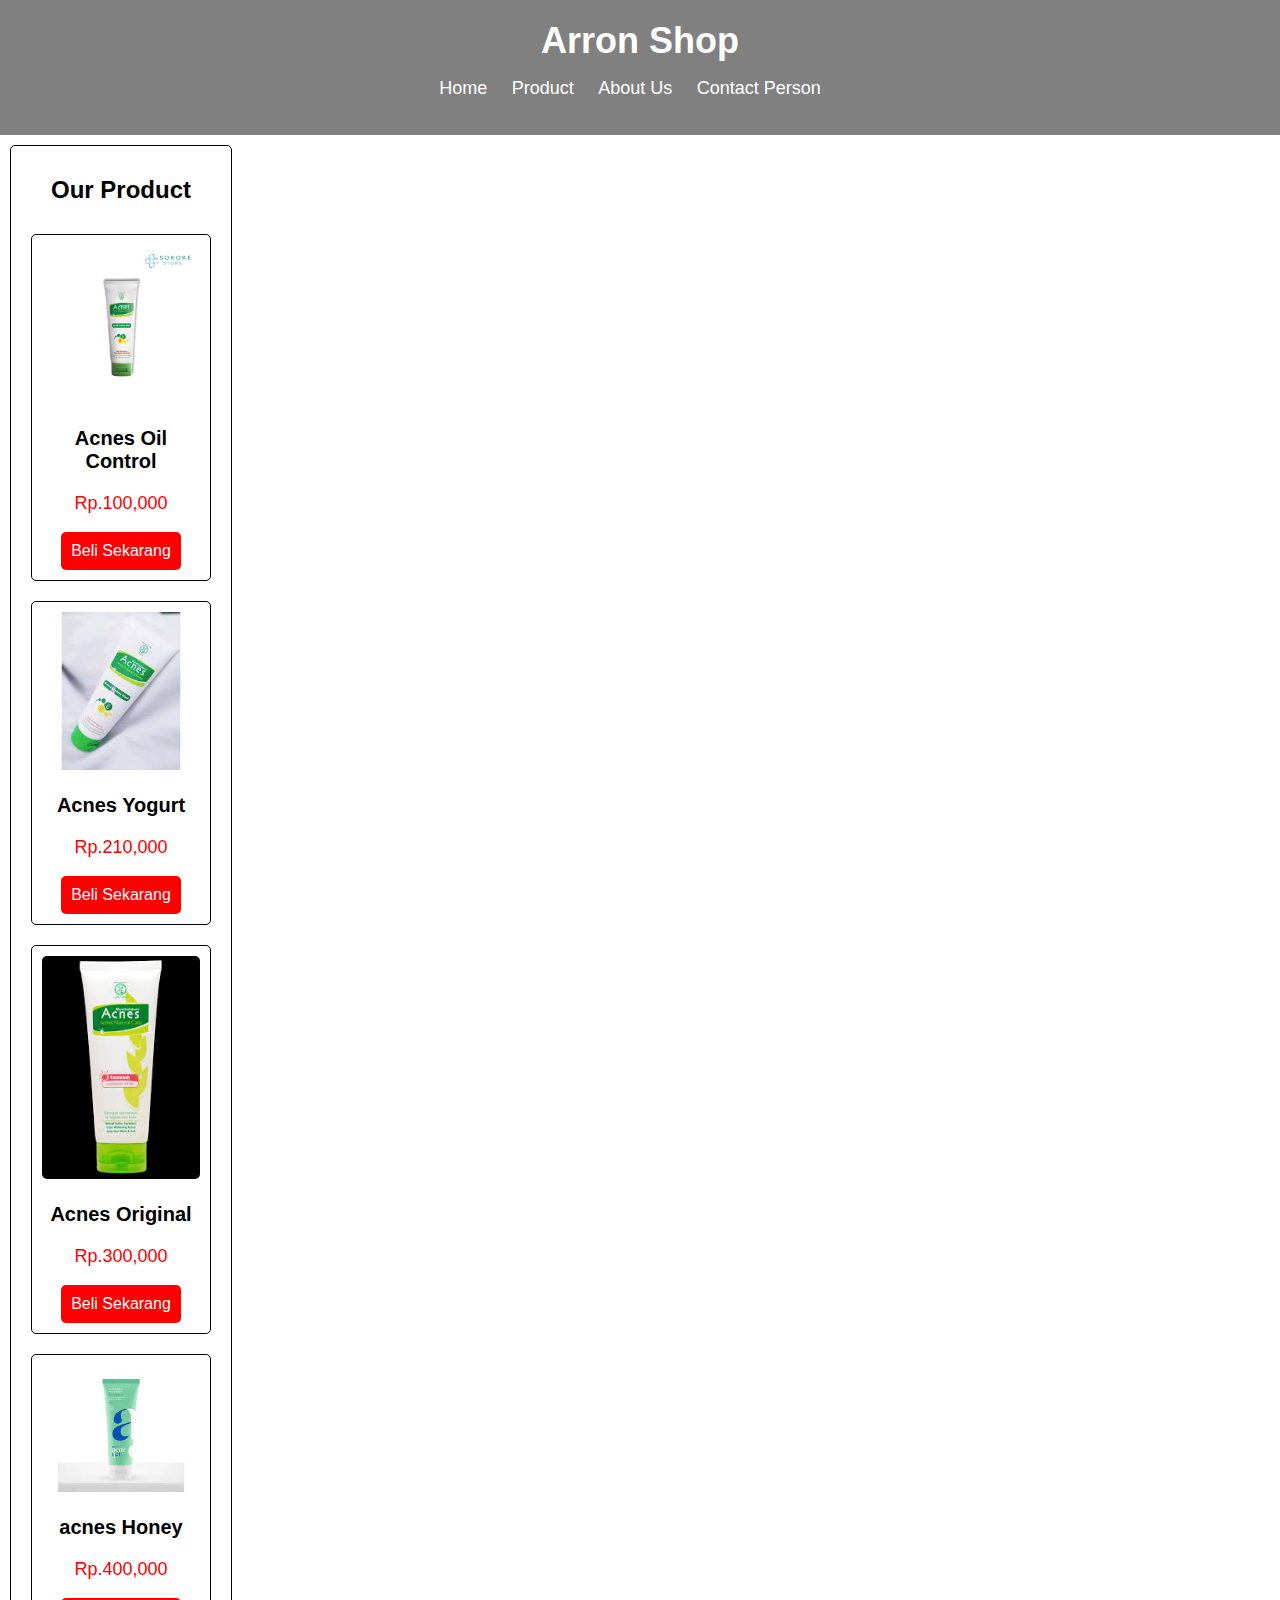
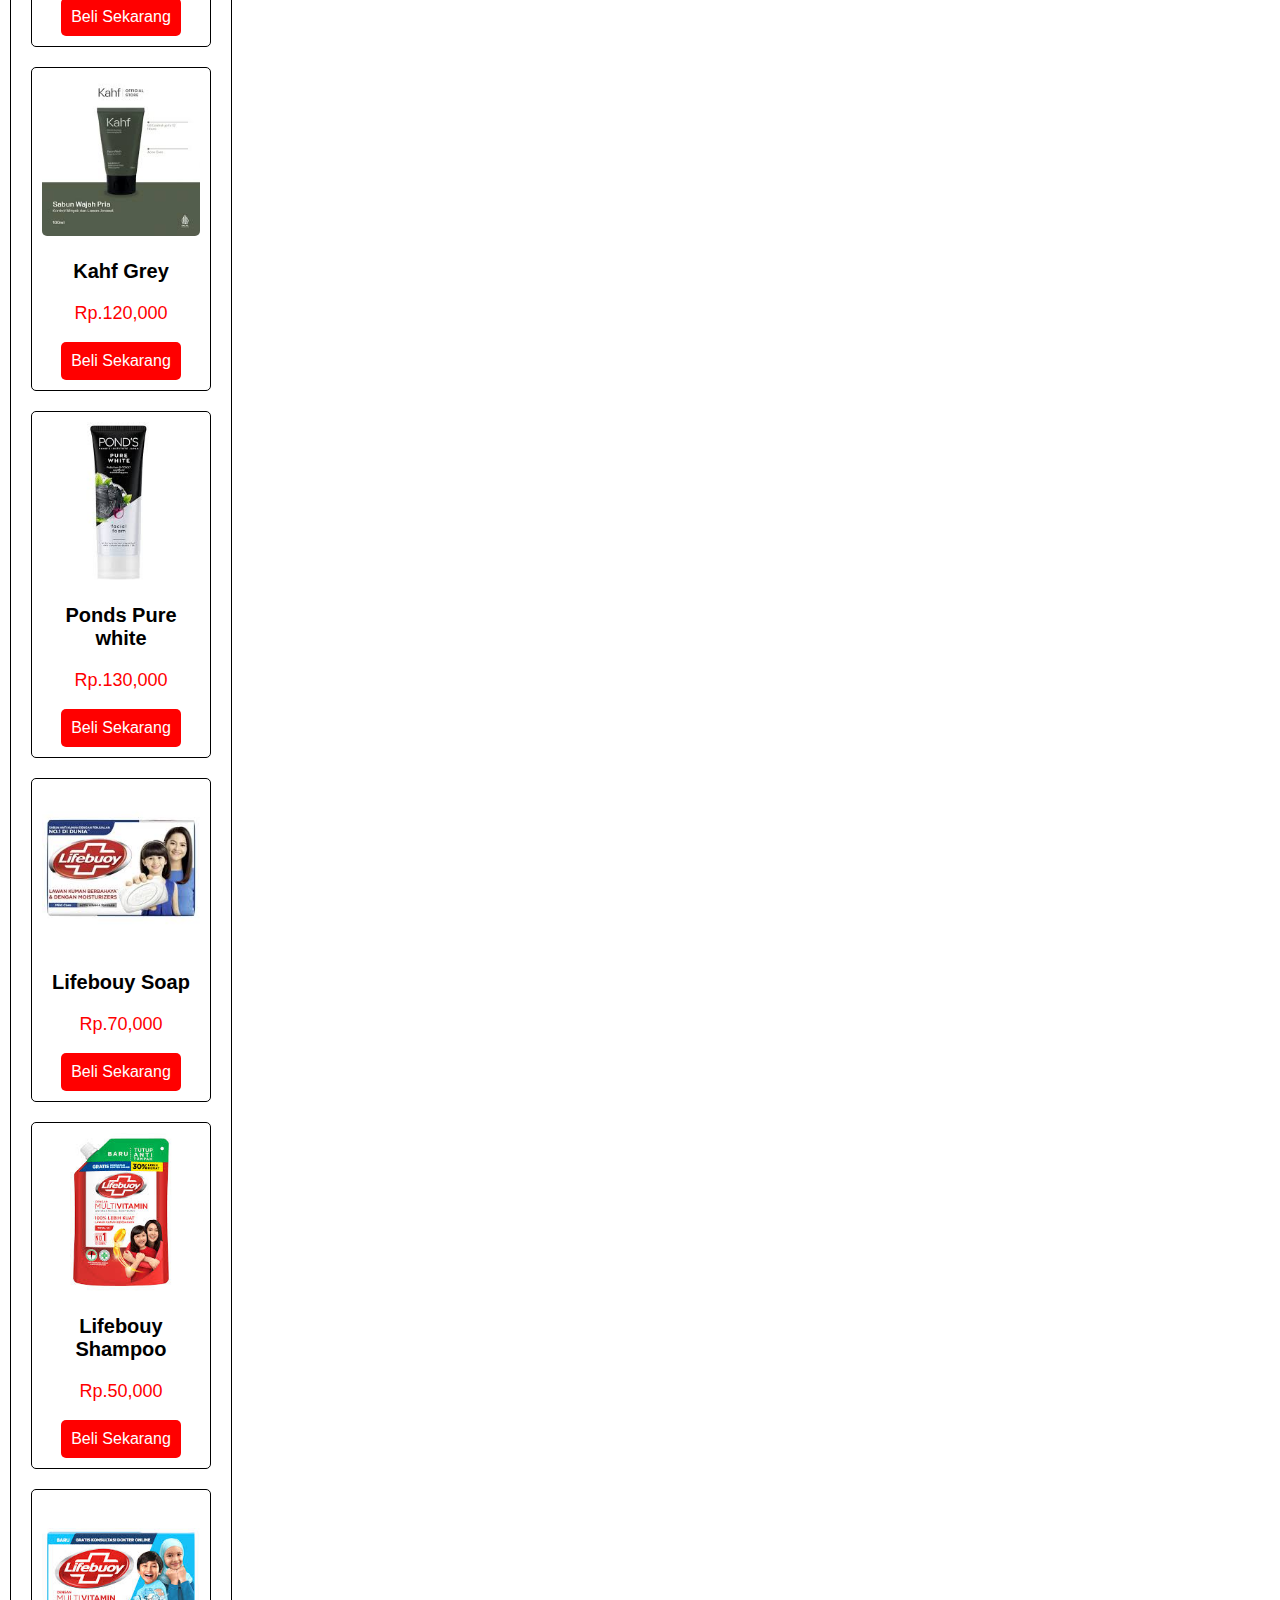
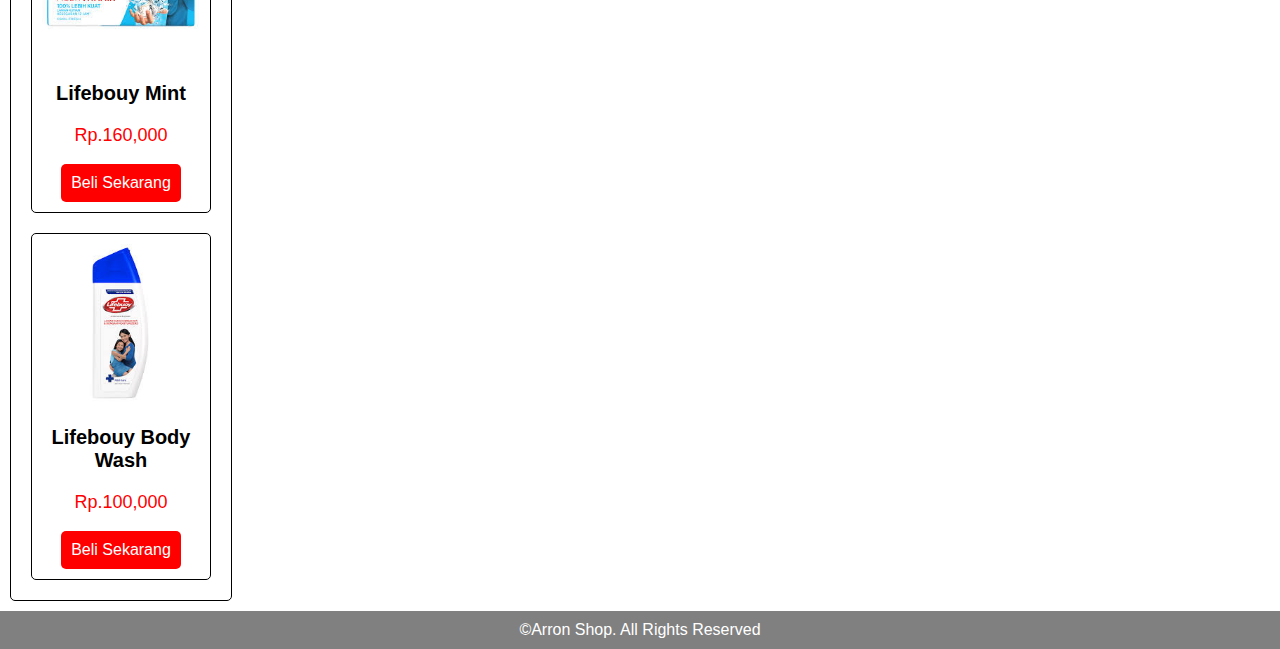
<file: pemograman.web/Pertemuan5/index.html>
<!DOCTYPE html>
<html lang="en">
<head>
    <meta charset="UTF-8">
    <meta name="viewport" content="width=device-width, initial-scale=1.0">
    <link rel="stylesheet" href="style.css">
    <title>Website Penjualan Barang</title>
</head>
<body>
    <!--Header-->
    <header>
        <div class="container">
            <h1>Arron Shop</h1>
            <nav>
                <ul>
                    <li><a href="#">Home</a></li>
                    <li><a href="#">Product</a></li>
                    <li><a href="aboutus.html">About Us</a></li>
                    <li><a href="#">Contact Person</a></li>
                </ul>
            </nav>
        </div>
    </header>

    <!--Bagian Produk-->
<section class="product">
    <div class="container">
            <h2>Our Product</h2>
            <div class="product-grid">

                <!--Produk.1-->
                <div class="product">
                    <img src="foto'/acnes 1.jpg" alt="product">
                    <h3>Acnes Oil Control</h3>
                    <p>Rp.100,000</p>
                    <button>Beli Sekarang</button>
                </div>

                <!--Produk.2-->
                <div class="product">
                    <img src="foto'/acnes 2.jpg" alt="product2">
                    <h3>Acnes Yogurt </h3>
                    <p>Rp.210,000</p>
                    <button>Beli Sekarang</button>
                </div>

                <!--Produk.3-->
                <div class="product">
                    <img src="foto'/acnes 3.jpg" alt="product3">
                    <h3>Acnes Original</h3>
                    <p>Rp.300,000</p>
                    <button>Beli Sekarang</button>
                </div>

                <!--Produk.4-->
                <div class="product">
                    <img src="foto'/acnes 4.jpg" alt="product4">
                    <h3>acnes Honey</h3>
                    <p>Rp.400,000</p>
                    <button>Beli Sekarang</button>
                </div>
               
                <!--Produk.5-->
                <div class="product">
                    <img src="foto'/acnes5.jpg" alt="product">
                    <h3>Kahf Grey</h3>
                    <p>Rp.120,000</p>
                    <button>Beli Sekarang</button>
                </div>

                <!--Produk.6-->
                <div class="product">
                    <img src="foto'/acnes6.jpg" alt="product">
                    <h3>Ponds Pure white</h3>
                    <p>Rp.130,000</p>
                    <button>Beli Sekarang</button>
                </div>

                <!--Produk.7-->
                <div class="product">
                    <img src="foto'/acnes7.jpg" alt="product">
                    <h3>Lifebouy Soap</h3>
                    <p>Rp.70,000</p>
                    <button>Beli Sekarang</button>
                </div>

                <!--Produk.8-->
                <div class="product">
                    <img src="foto'/acnes8.jpg" alt="product">
                    <h3>Lifebouy Shampoo</h3>
                    <p>Rp.50,000</p>
                    <button>Beli Sekarang</button>
                </div>

                <!--Produk.9-->
                <div class="product">
                    <img src="foto'/acnes9.jpg" alt="product">
                    <h3>Lifebouy Mint</h3>
                    <p>Rp.160,000</p>
                    <button>Beli Sekarang</button>
                </div>

                <!--Produk.10-->
                <div class="product">
                    <img src="foto'/acnes10].jpg" alt="product">
                    <h3>Lifebouy Body Wash</h3>
                    <p>Rp.100,000</p>
                    <button>Beli Sekarang</button>
                </div>


            </div>
    </div>
</section>

    <!--Footer-->
    <footer>
        <div class="container">
            <p>&copy;Arron Shop. All Rights Reserved</p>
        </div>
    </footer>
</body>
</html>
</file>
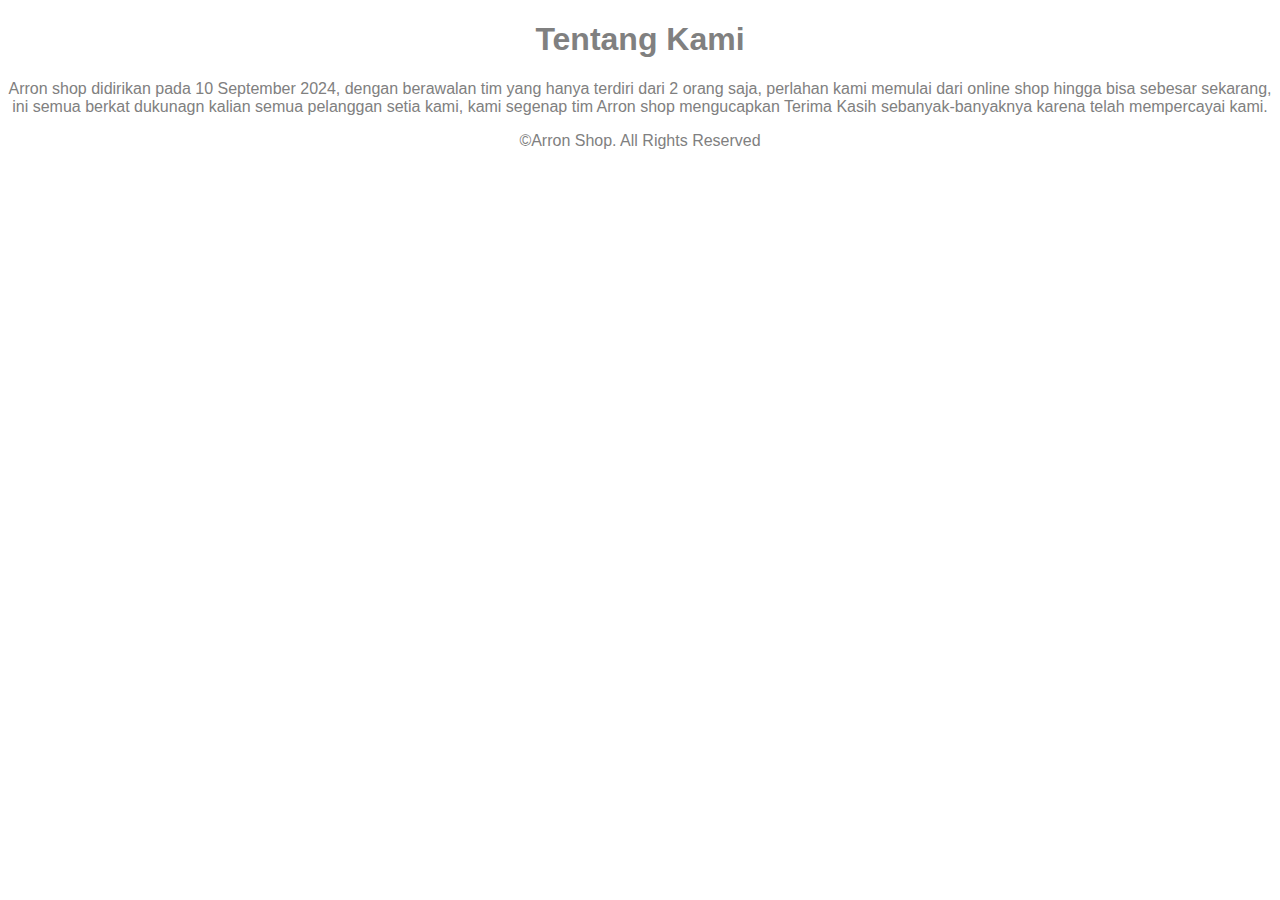
<file: pemograman.web/Pertemuan5/aboutus.html>
<!DOCTYPE html>
<html lang="en">
<head>
    <meta charset="UTF-8">
    <meta name="viewport" content="width=device-width, initial-scale=1.0">
    <link rel="stylesheet" href="style2.css">
    <title>About Us</title>
</head>
<body>
    <h1>Tentang Kami</h1>
    <p>Arron shop didirikan pada 10 September 2024, dengan berawalan tim yang hanya terdiri dari 2 orang saja, perlahan kami memulai dari online shop hingga bisa sebesar sekarang, ini semua berkat dukunagn kalian semua pelanggan setia kami, kami segenap tim Arron shop mengucapkan Terima Kasih sebanyak-banyaknya karena telah mempercayai kami.</p>
</body>

<footer>
    <div class="container">
        <p>&copy;Arron Shop. All Rights Reserved</p>
    </div>
</footer>
</html>
</file>
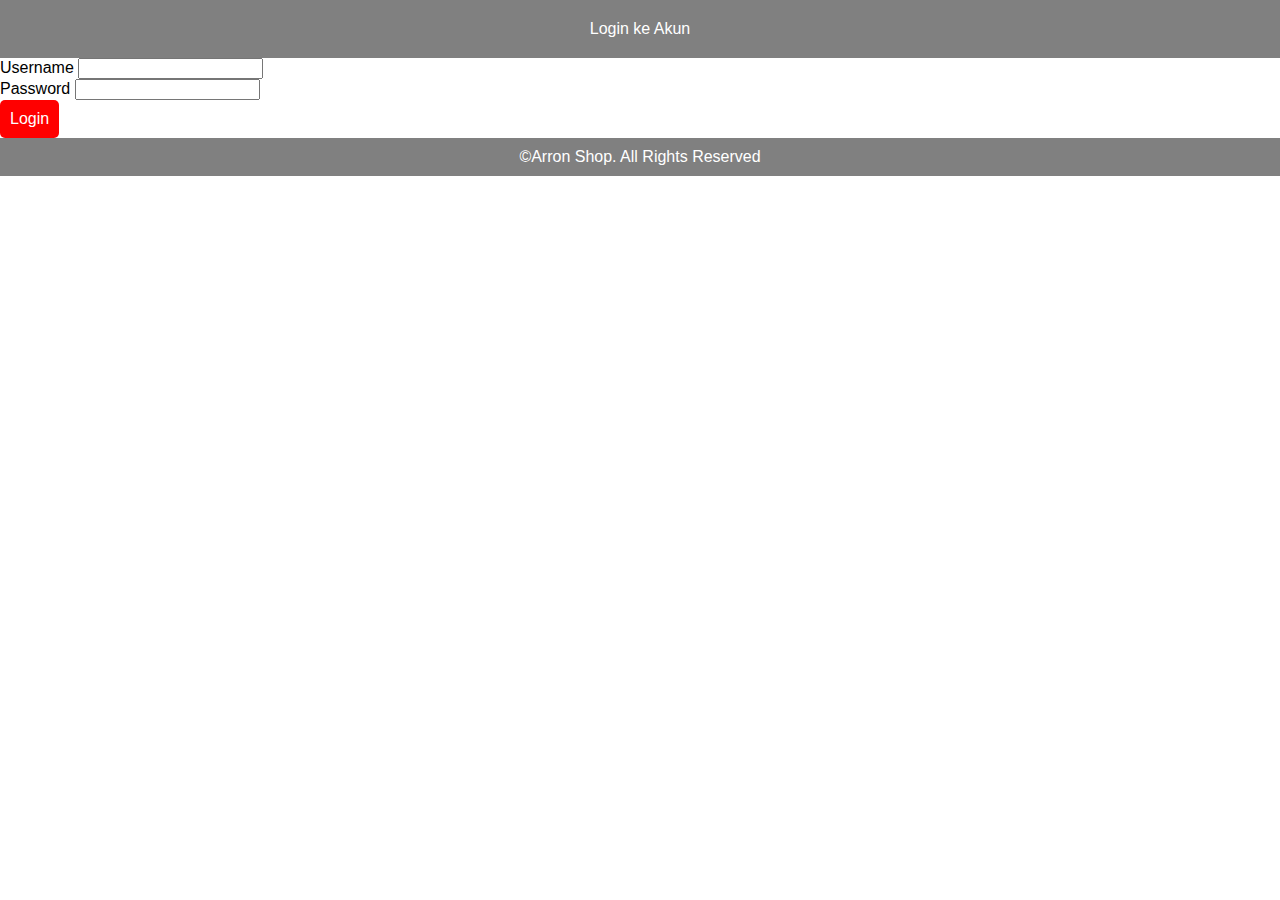
<file: pemograman.web/Pertemuan5/login.html>
<!DOCTYPE html>
<html lang="en">
<head>
    <meta charset="UTF-8">
    <meta name="viewport" content="width=device-width, initial-scale=1.0">
    <link rel="stylesheet" href="style.css">
    <title>Login Akun</title>
</head>
<body>
    <header>
        Login ke Akun
    </header>

    <main>
        <form action="index.html" method="POST">
            <div class="form-grou">
                <label for="username">Username</label>
                <input type="text" id="username" name="username" required>
            </div>
            <div class="form-group">
                <label for="password">Password</label>
                <input type="password" id="password" name="password" required>
            </div>
            <button type="submit">Login</button>
        </form>
    </main>
    <footer>
        <div class="container">
            <p>&copy;Arron Shop. All Rights Reserved</p>
        </div>
    </footer>
</body>
</html>
</file>
<file: pemograman.web/Pertemuan5/style.css>
/* style untuk body */
body{
    font-family: Arial, Helvetica, sans-serif;
    margin: 0;
    padding: 0;
    background-color: white;
}
/* untuk header */
header{
    background-color: grey;
    color: white;
    padding: 20px 0;
    text-align: center;
}
header h1{
    margin: 0;
    font-size: 36px;
}
nav ul{
    list-style: none;
    padding: 0;
}
nav ul li{
    display: inline;
    margin-right: 20px;
}
nav ul li a{
    color: white;
    text-decoration: none;
    font-size: 18px;
}
nav ul li a:hover{
    text-decoration: underline;
}
/* Bagian product */
product{
    margin: 20px 0;
    padding: 20px 0;
    background-color: white;
}
product h2{
    text-align: center;
    font-size: 32px;
    color: gray;
}
.product-grid{
    display: flex;
    justify-content: space-around;
    flex-wrap: wrap;
}
.product{
    background-color: white;
    border: 1px solid;
    border-radius: 5px;
    width: 200px;
    padding: 10px;
    margin: 10px;
    text-align: center;
    box-shadow: 0 2px 5px rgba(0,0,0,0,1);
}
.product img {
    width: 100%;
    border-radius: 5px;
}
.product h3{
    font-size: 20px;
    color: black;
}
.product p{
    font-size: 18px;
    color: red;
}
button{
    background-color: red;
    color: white;
    padding: 10px;
    border: none;
    border-radius: 5px;
    cursor: pointer;
    font-size: 16px;
}
button:hover{
    background-color: red;
}
/* Footer */
Footer{
    background-color: grey;
    color: white;
    padding: 10px 0;
    text-align: center;
}
footer p{
    margin: 0;
}
</file>
<file: pemograman.web/Pertemuan5/style2.css>
h1{
    font-family: Arial, Helvetica, sans-serif;
    text-align: center;
    color: grey;
}
p{
    font-family: Arial, Helvetica, sans-serif;
    text-align: center;
    color: grey;
}
</file>
